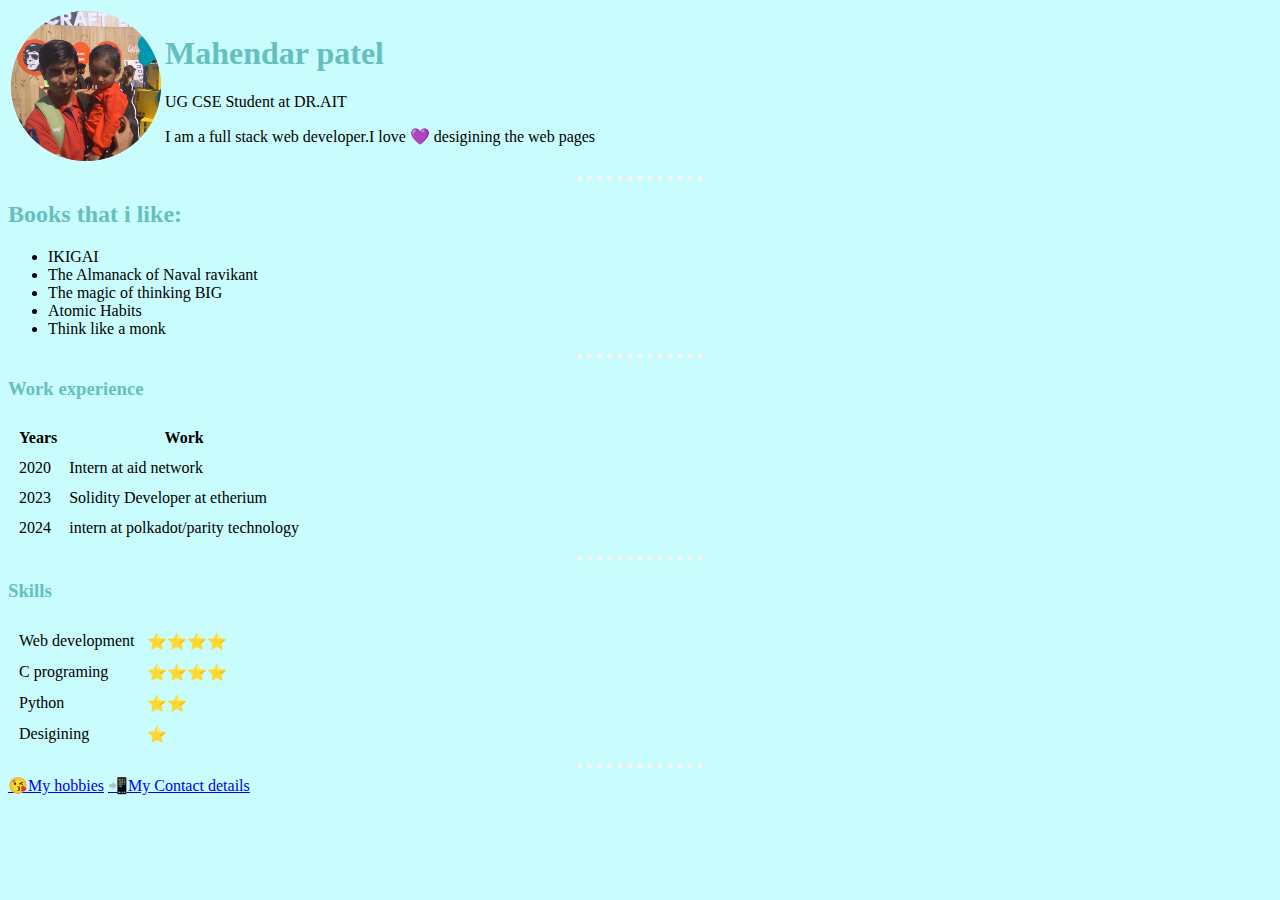
<file: index.html>
<!DOCTYPE html>
<html lang="en">
<head>
    <meta charset="UTF-8">
    <meta http-equiv="X-UA-Compatible" content="IE=edge">
    <meta name="viewport" content="width=device-width, initial-scale=1.0">
    <link rel="stylesheet" href="style.css">
    <title>😊 Mahendar's BIO</title>
    <style>
     
    </style>
</head>
<body>
    <table>
        <tr>
            <td><img src="mypic.png" alt="Profile pic" ></td>
            <td> <h1>Mahendar patel</h1>
                <p>UG CSE Student at DR.AIT </p>
                <p>I am a full stack web developer.I love 💜 desigining the web pages</p></td>
        </tr>
    </table>
   
   
    <hr>
    <h2>Books that i like:</h2>
    <ul>
        <li>IKIGAI</li>
        <li>The Almanack of Naval ravikant</li>
        <li>The magic of thinking BIG</li>
        <li>Atomic Habits</li>
        <li>Think like a monk</li>
    </ul>
  <hr>
    <h3>Work experience</h3>
    <table cellspacing="10">
        <tr>
            <th>Years</th>
            <th>Work</th>
         </tr>
         <tr>
             <td>2020</td>
             <td>Intern at aid network</td>
            </tr>
            <tr>
             <td>2023</td>
             <td>Solidity Developer at etherium</td>
         </tr>
         <tr>
             <td>2024</td>
             <td> intern at polkadot/parity technology</td>
            </tr>
        </table>
        <hr>
      <h3>Skills</h3>
                <table cellspacing="10">
                    <tr>
                        <td>Web development</td>
                        <td>⭐⭐⭐⭐</td>
                    </tr>
                    <tr>
                        <td>C programing</td>
                        <td>⭐⭐⭐⭐</td>
                    </tr>
                    <tr>
                        <td>Python</td>
                        <td>⭐⭐</td>
                    </tr>
                    <tr>
                        <td>Desigining</td>
                        <td>⭐</tr>
                    </tr>
                </table>
      <hr>

        <a href="hobbies.html" target="_blank" rel="noopener noreferrer">😘My hobbies</a>
        <a href="contact.html" target="_blank" rel="noopener noreferrer">📲My Contact details</a>
  
    



</body>
</html>
</file>
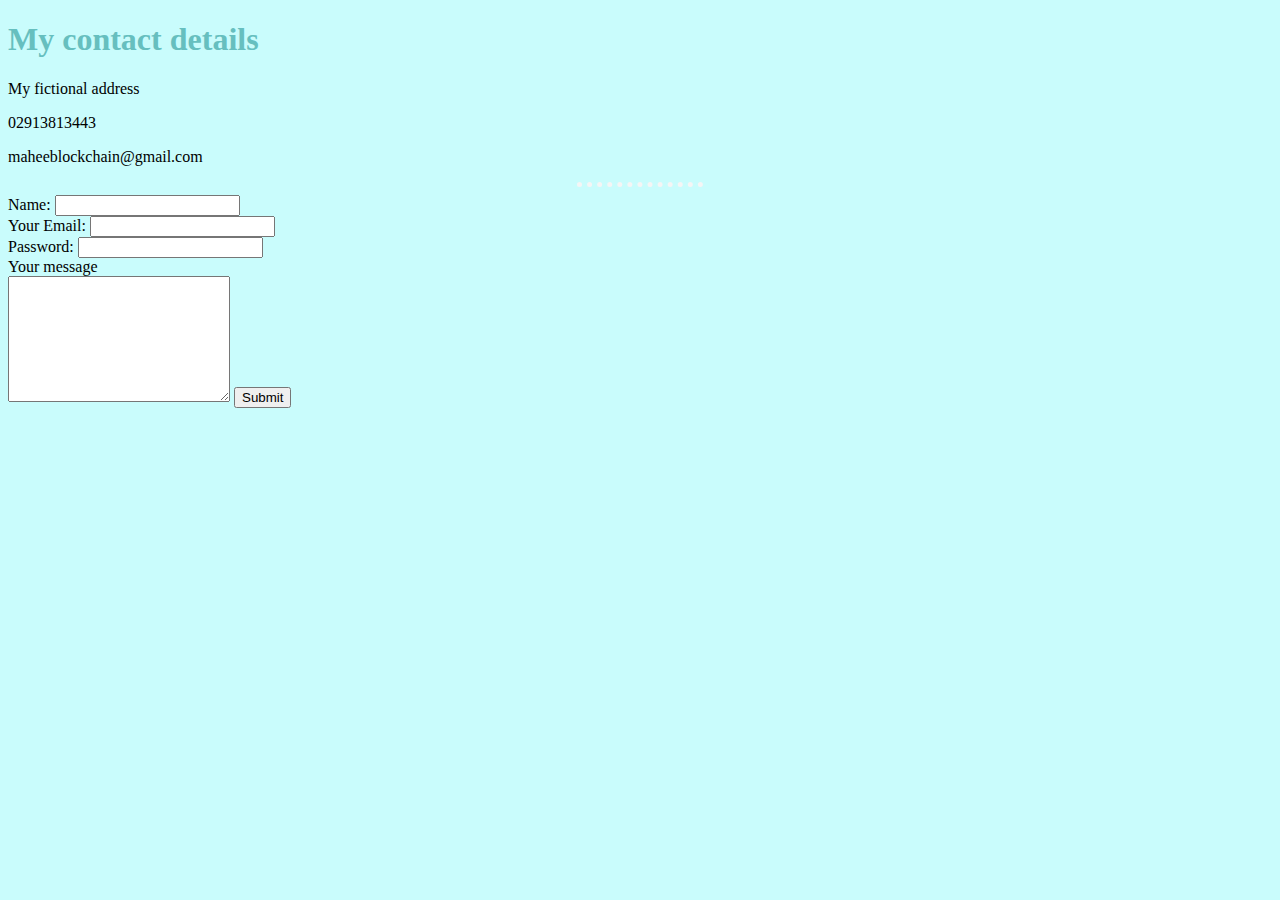
<file: contact.html>
<!DOCTYPE html>
<html lang="en">
<head>
    <meta charset="UTF-8">
    <meta http-equiv="X-UA-Compatible" content="IE=edge">
    <meta name="viewport" content="width=device-width, initial-scale=1.0">
    <link rel="stylesheet" href="style.css">
    <title>Contact</title>
</head>
<body>
    <h1>My contact details</h1>
    <p>My fictional address</p>
    <p>02913813443</p>
    <p>maheeblockchain@gmail.com</p>
    <hr>
    <form enctype="text/plain" action="mailto:mahendarptl9@gmail.com" method="post">
        <label>Name:</label>
        <input type="text" name="your name"> <br>
        <label>Your Email:</label>
        <input type="email" name="your email"> <br>  
        <label>Password:</label>
        <input type="password" name="your password"> <br>
        <label>Your message</label> <br>
        <textarea name="name" id="" cols="25" rows="8"></textarea>
        <input type="submit"> <br>


        <!-- <input type="color"> <br>
        <label>Do you want to subscribe to the news letter</label>
        <input type="checkbox" name="" id="">
           
        <input type="password"> <br>
        <input type="file"><br>
        <input type="date">
        <input type="radio">
        <input type="range">
        <fieldset>
            <legend>Title</legend>
            <label><input type="radio" name="radio"> Select me</label>
          </fieldset> -->
    </form>
 
    
</body>
</html>
</file>
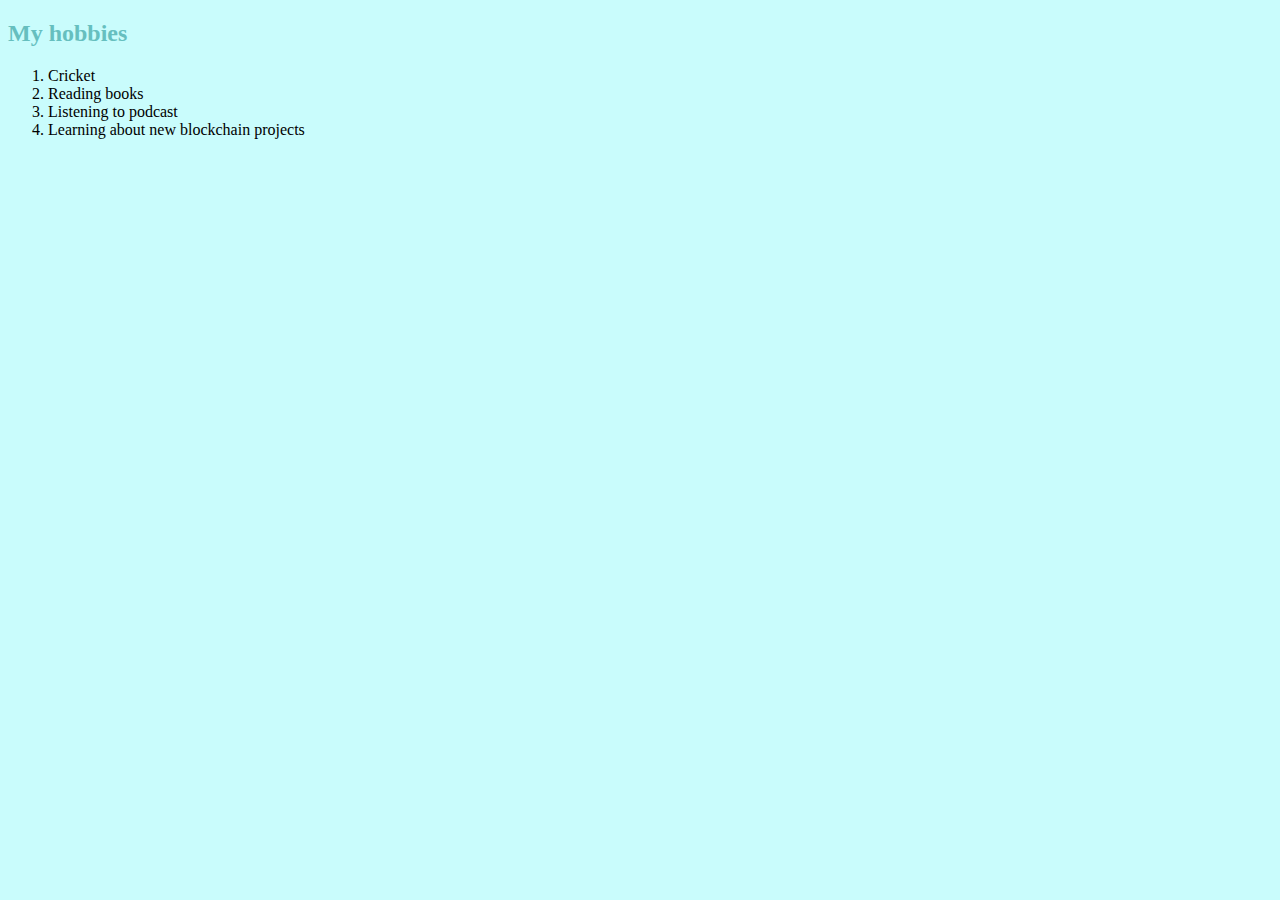
<file: hobbies.html>
<!DOCTYPE html>
<html lang="en">
<head>
    <meta charset="UTF-8">
    <meta http-equiv="X-UA-Compatible" content="IE=edge">
    <meta name="viewport" content="width=device-width, initial-scale=1.0">
    <link rel="stylesheet" href="style.css">
    <title>Hobbies</title>
</head>
<body>
    <h2>My hobbies</h2>
    <ol>
        <li>Cricket</li>
        <li>Reading books</li>
        <li>Listening to podcast</li>
        <li>Learning about new blockchain projects</li>
    </ol>
</body>
</html>
</file>
<file: style.css>
body{
    background-color: rgb(201, 252, 252);
   }
   hr{
       border-style: none;
       border-top-style: dotted;
       border-color: whitesmoke;
       border-width: 5px;
       width: 10%;
   }

   h1,h2,h3{
        color: #66bfbf;
   }
</file>
